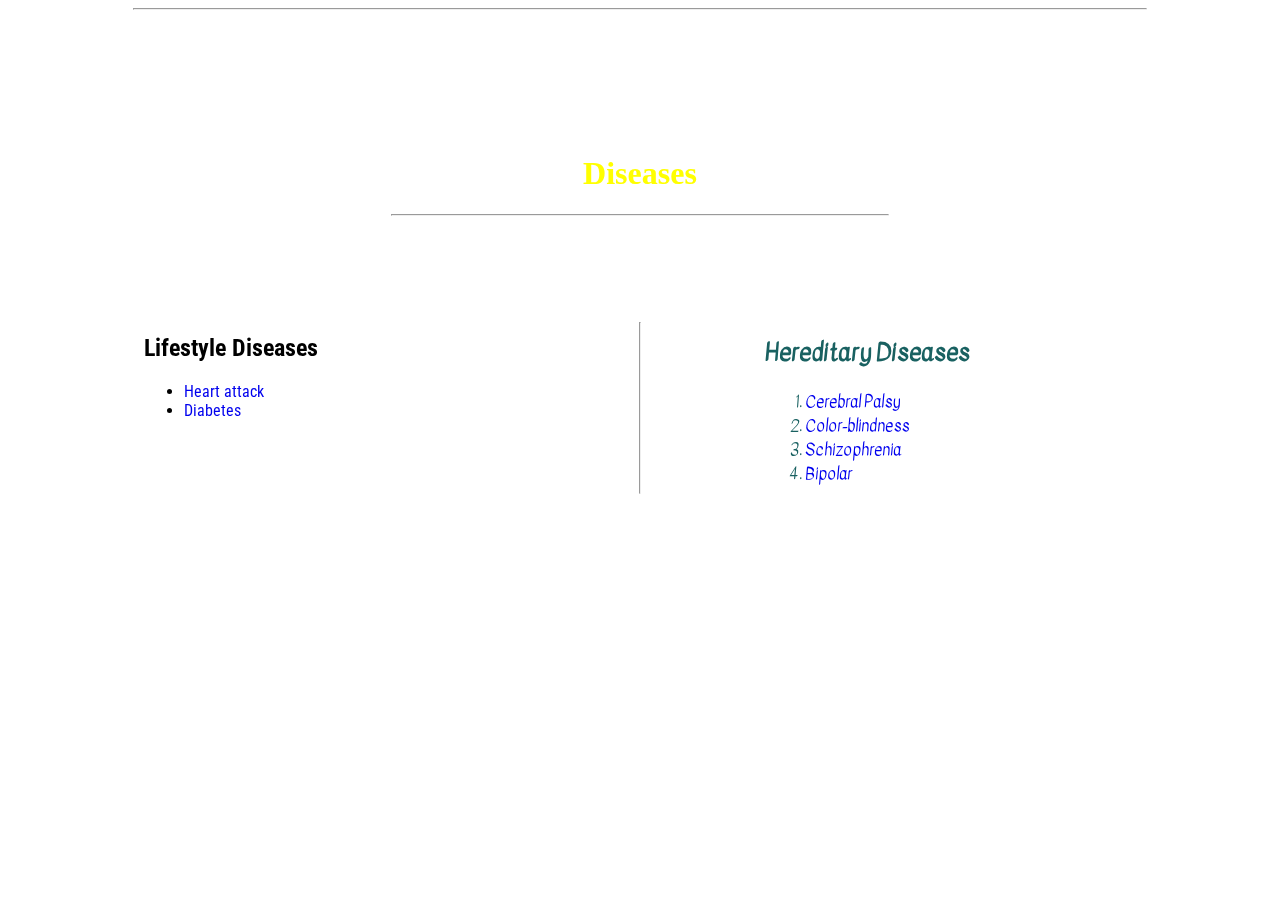
<file: assignment I/index.html>
<!DOCTYPE html>
<html>
<head>
    <meta charset="utf-8" />
    <meta http-equiv="X-UA-Compatible" content="IE=edge">
    <title>House</title>
    <meta name="viewport" content="width=device-width, initial-scale=1">
    <link rel="icon" href="https://www.iconsdb.com/icons/preview/navy-blue/house-xxl.png" type="image/x-icon" />
    <link rel="stylesheet" type="text/css" media="screen" href="style.css" />
    <link href="https://fonts.googleapis.com/css?family=Kavivanar|Roboto+Condensed" rel="stylesheet">
<body>
        <div class="background-image"></div>
        <div class="content">
    <br>
    <br>
    <br>
    <br>
    <br>
    <br>
    <br>
    <center>
        <h1 class="yellow">Diseases</h1>
    </center>
   <hr width="40%">
   <br>
   <br>
   <br>
   <br>
   <br>
    <div class="row">
        <div class="column different">
            <h2>Lifestyle Diseases</h2>
            <ul>
                <li><a href="http://www.heart.org/HEARTORG/Conditions/HeartAttack/WarningSignsofaHeartAttack/Warning-Signs-of-a-Heart-Attack_UCM_002039_Article.jsp">Heart attack</a></li>
                <li><a href="https://medlineplus.gov/diabetes.html">Diabetes</a></li>
            </ul>
        </div>
        <hr height="70%">
        <div class="column white">
            <h2>Hereditary Diseases</h2>
            <ol>
                <li><a href="http://www.cerebralpalsy.org/about-cerebral-palsy/definition">Cerebral Palsy</a></li>
                <li><a href="https://www.allaboutvision.com/conditions/colordeficiency.htm">Color-blindness</a></li>
                <li><a href="https://www.nimh.nih.gov/health/topics/schizophrenia/index.shtml">Schizophrenia</a></li>
                <li><a href="https://www.nimh.nih.gov/health/topics/bipolar-disorder/index.shtml">Bipolar</a></li>
            </ol>
        </div>
    </div>

</div>
<hr width="80%">
</body>
</html>
</file>
<file: assignment I/style.css>
.row {
    display: flex;
}
.row a{
    text-decoration: none;
}
a:hover{
    font-size: 50px;
    color:yellow;
}
.column {
    padding-left: 10%;
    flex: 50%;
}
/* html { 
    background: url('') no-repeat center center fixed; 
    -webkit-background-size: cover;
    -moz-background-size: cover;
    -o-background-size: cover;
    background-size: cover;
  } */
  .white{
      color:rgb(25, 97, 97);
      font-family: 'Kavivanar', cursive;
  }
  .yellow{
      color:yellow;
  }
  .different{
    font-family: 'Roboto Condensed', sans-serif;
  }
  .background-image {
    position: fixed;
    left: 0;
    right: 0;
    z-index: 1;
  
    display: block;
    background-image: url('https://pre00.deviantart.net/9254/th/pre/f/2015/130/b/1/house_md_by_kalivod-d8suebz.jpg');
    width: 1200px;
    height: 800px;
  
    -webkit-filter: blur(5px);
    -moz-filter: blur(5px);
    -o-filter: blur(5px);
    -ms-filter: blur(5px);
    filter: blur(5px);
  }
  
  .content {
    position: fixed;
    left: 0;
    right: 0;
    z-index: 9999;
    margin-left: 20px;
    margin-right: 20px;
  }
</file>
